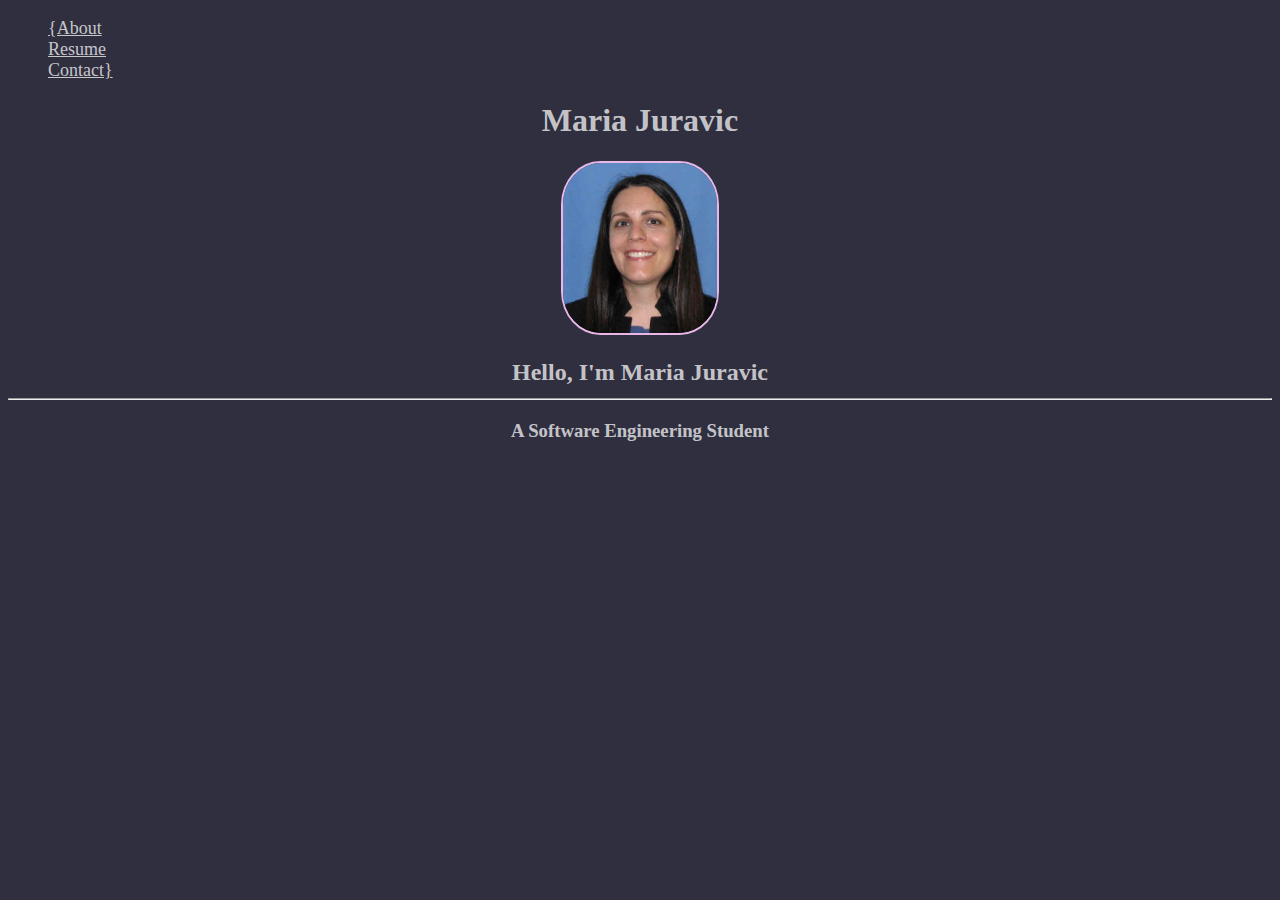
<file: index.html>
<!DOCTYPE html>
<html lang="en">
<head>
  <meta charset="UTF-8">
  <meta http-equiv="X-UA-Compatible" content="IE=edge">
  <meta name="viewport" content="width=device-width, initial-scale=1.0">
  <link rel="stylesheet" href="index.css">
  <title>Maria Juravic</title>
</head>
<body>
  <nav class="navbar">
    <ul>
      <a class="navlink" href="bio.html">{About</a>
        <br>
      <a class="navlink" href="resume-juravic.pdf"> Resume</a>
        <br>
      <a class="navlink" href="contact.html"> Contact}</a>
      </ul>
  </nav>

   <h1>Maria Juravic</h1>

  <section>
  <img src="photo.JPG" width="154" height="170">
  </section>

  <h2><b>Hello, I'm Maria Juravic</b> <hr> </h2>
  <h3>A Software Engineering Student</h3>


</body>
</html>
</file>
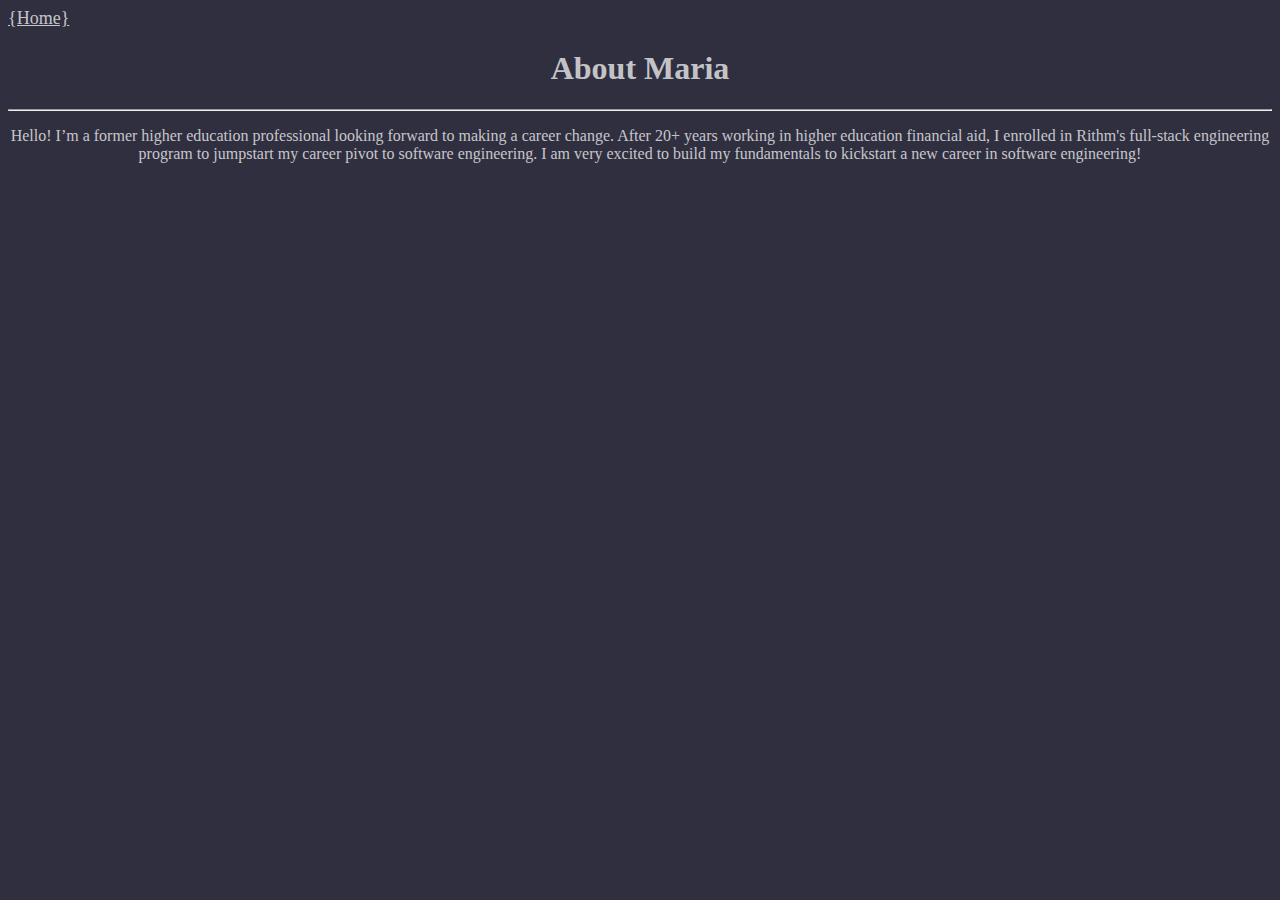
<file: bio.html>
<!DOCTYPE html>
<html lang="en">

<head>
  <meta charset="UTF-8">
  <meta http-equiv="X-UA-Compatible" content="IE=edge">
  <meta name="viewport" content="width=device-width, initial-scale=1.0">
  <link rel="stylesheet" href="bio.css">
  <title>About Maria</title>
</head>

<body>
  <nav class="navbar">
  <a class="navlink" href="landing.html">{Home}</a>
  </nav>

  <h1>About Maria</h1>
  <hr>
  <p>Hello! I’m a former higher education professional looking forward to making a career change.
    After 20+ years working in higher education financial aid, I enrolled in Rithm's full-stack
    engineering program to jumpstart my career pivot to software engineering. I am very excited
    to build my fundamentals to kickstart a new career in software engineering!
  </p>



</body>

</html>
</file>
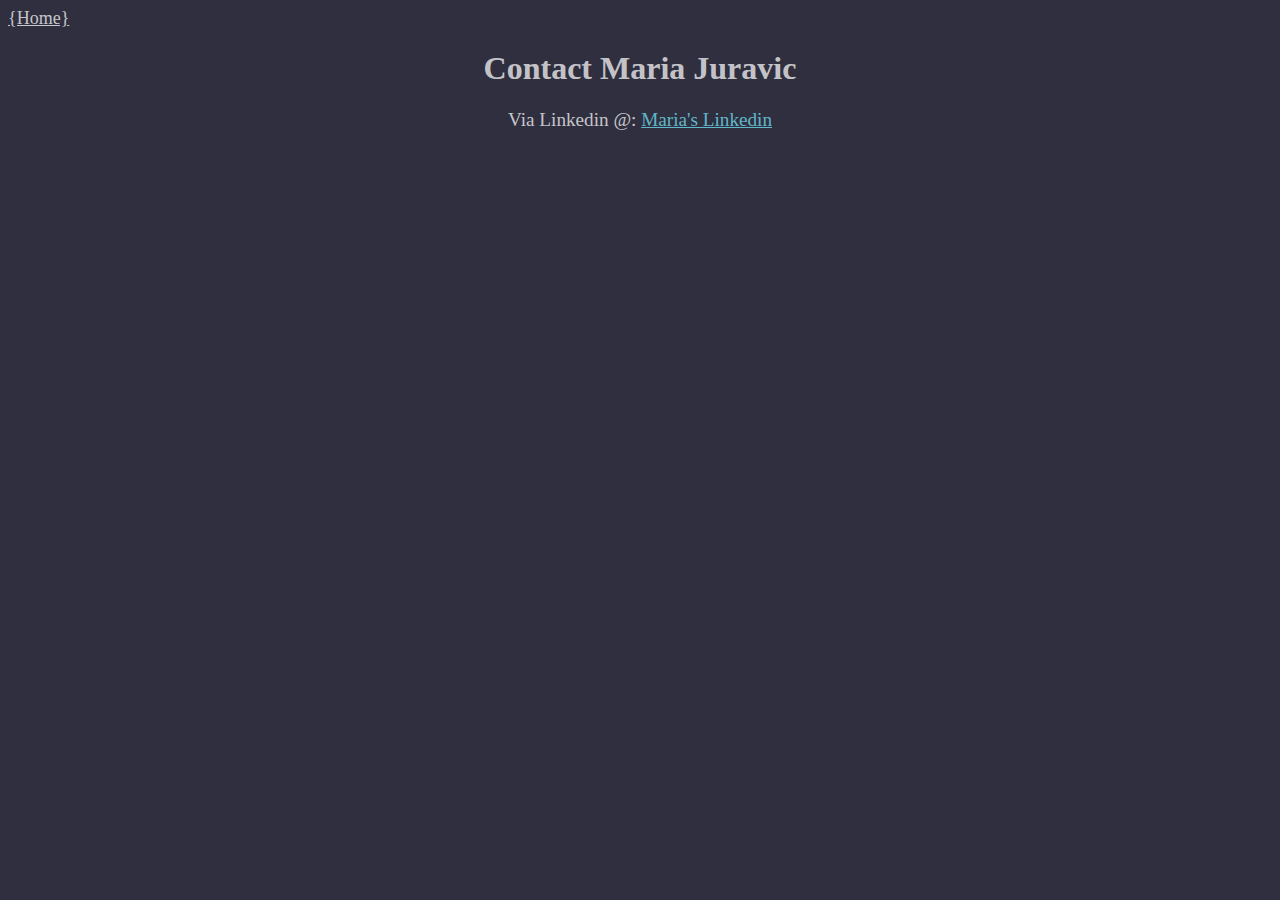
<file: contact.html>
<!DOCTYPE html>
<html lang="en">

<head>
  <meta charset="UTF-8">
  <meta http-equiv="X-UA-Compatible" content="IE=edge">
  <meta name="viewport" content="width=device-width, initial-scale=1.0">
  <link rel="stylesheet" href="contact.css">
  <title>Contact Info</title>
</head>

<body>
  <nav class="navbar">
    <a class="navlink" href="landing.html">{Home}</a>
  </nav>

  <h1>Contact Maria Juravic</h1>

  <section>
    <p> Via Linkedin @: <a class="linkedIn" href="https://www.linkedin.com/in/maria-juravic/">Maria's Linkedin</a></p>

  </section>

</body>

</html>
</file>
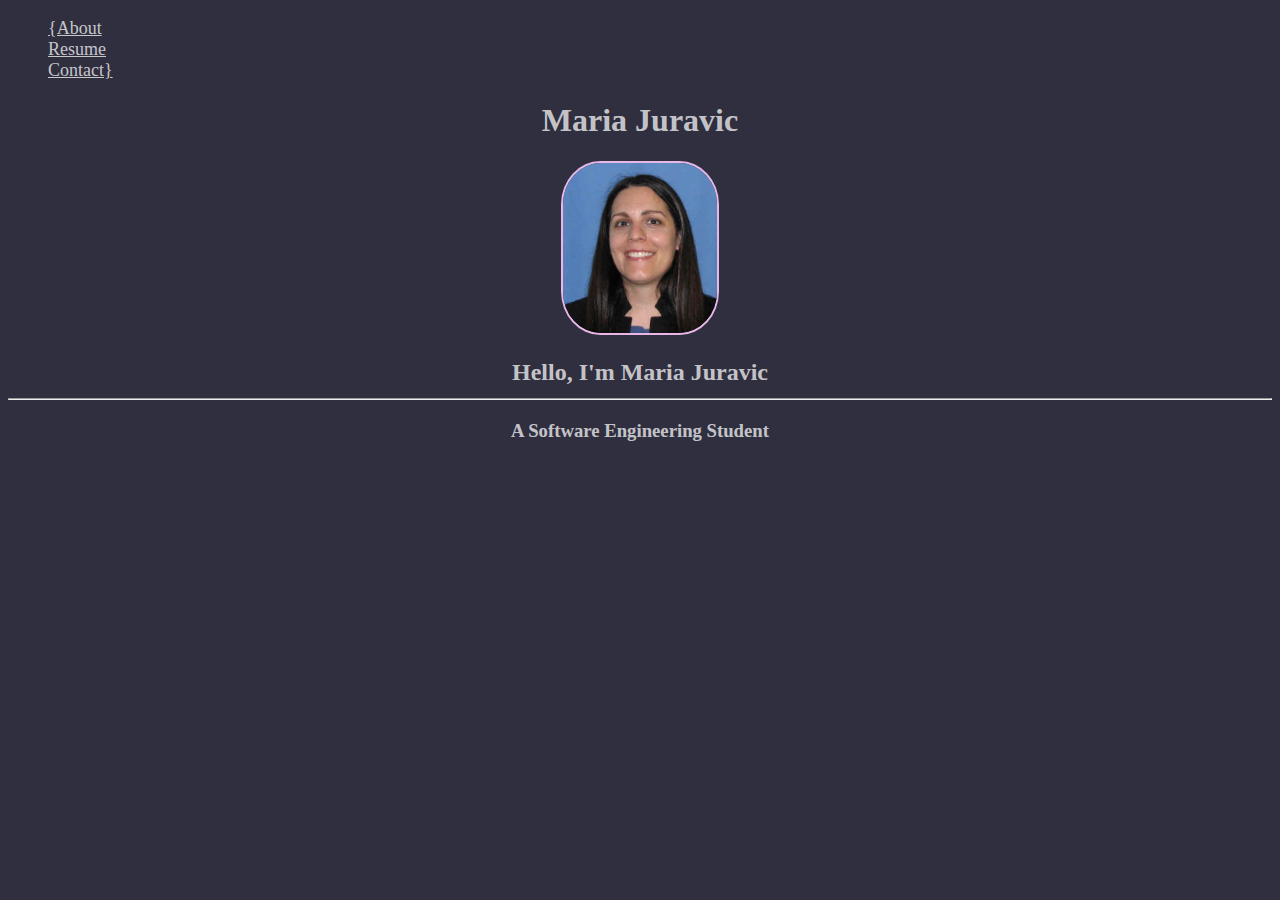
<file: landing.html>
<!DOCTYPE html>
<html lang="en">
<head>
  <meta charset="UTF-8">
  <meta http-equiv="X-UA-Compatible" content="IE=edge">
  <meta name="viewport" content="width=device-width, initial-scale=1.0">
  <link rel="stylesheet" href="landing.css">
  <title>Maria Juravic</title>
</head>
<body>
  <nav class="navbar">
    <ul>
      <a class="navlink" href="bio.html">{About</a>
        <br>
      <a class="navlink" href="resume-juravic.pdf"> Resume</a>
        <br>
      <a class="navlink" href="contact.html"> Contact}</a>
      </ul>
  </nav>

   <h1>Maria Juravic</h1>

  <section>
  <img src="photo.JPG" width="154" height="170">
  </section>

  <h2><b>Hello, I'm Maria Juravic</b> <hr> </h2>
  <h3>A Software Engineering Student</h3>


</body>
</html>
</file>
<file: index.css>
body {
    background-color: rgb(48, 47, 64);
}

.navbar {
    text-align: left;
    font-size: large;
}

a.navlink:link {
    color: rgba(245, 245, 245, 0.777);
}

a.navlink:visited {
    color: rgba(245, 245, 245, 0.777);
}

a.navlink:hover {
    color: rgba(217, 54, 215, 0.777);
}

h1 {
    color: rgba(245, 245, 245, 0.777);
    text-align: center;
    font-family: cursive;
    font-size: xx-large;
}

img{
    text-align: center;
    border-radius: 25%;
    border: 2px solid rgb(233, 183, 231);
}

section {
    text-align: center;
    border-radius: 25%;
}

h2{
    color: rgba(245, 245, 245, 0.777);
    text-align: center;
}

h3{
    color: rgba(245, 245, 245, 0.777);
    text-align: center;
}
</file>
<file: bio.css>
body {
    background-color: rgb(48, 47, 64);
}

.navbar {
    text-align: left;
    font-size: large;
}

a.navlink:link {
    color: rgba(245, 245, 245, 0.777);
}

a.navlink:visited {
    color: rgba(245, 245, 245, 0.777);
}

a.navlink:hover {
    color: rgba(217, 54, 215, 0.777);
}

h1 {
    color:rgba(245, 245, 245, 0.777);
    text-align: center;
    font-family: cursive;
}

body p {
    color: rgba(245, 245, 245, 0.777);
    text-align: center;
}
</file>
<file: contact.css>
body {
    background-color: rgb(48, 47, 64);
}

.navbar {
    text-align: left;
    font-size: large;
}

a.navlink:link {
    color: rgba(245, 245, 245, 0.777);
}

a.navlink:visited {
    color: rgba(245, 245, 245, 0.777);
}

a.navlink:hover {
    color: rgba(217, 54, 215, 0.777);
}

h1 {
    color: rgba(245, 245, 245, 0.777);
    text-align: center;
}

section {
    color: rgba(245, 245, 245, 0.777);
    text-align: center;
    font-size: larger;
}

body p {
    color: rgba(245, 245, 245, 0.777);
    text-align: center;
}

a.linkedIn:link {
    color: rgba(112, 224, 244, 0.777);
}

a.linkedIn:visited {
    color: rgba(112, 224, 244, 0.777);
}

a.linkedIn:hover {
    color: rgba(217, 54, 215, 0.777);
}
</file>
<file: landing.css>
body {
    background-color: rgb(48, 47, 64);
}

.navbar {
    text-align: left;
    font-size: large;
}

a.navlink:link {
    color: rgba(245, 245, 245, 0.777);
}

a.navlink:visited {
    color: rgba(245, 245, 245, 0.777);
}

a.navlink:hover {
    color: rgba(217, 54, 215, 0.777);
}

h1 {
    color: rgba(245, 245, 245, 0.777);
    text-align: center;
    font-family: cursive;
    font-size: xx-large;
}

img{
    text-align: center;
    border-radius: 25%;
    border: 2px solid rgb(233, 183, 231);
}

section {
    text-align: center;
    border-radius: 25%;
}

h2{
    color: rgba(245, 245, 245, 0.777);
    text-align: center;
}

h3{
    color: rgba(245, 245, 245, 0.777);
    text-align: center;
}
</file>
